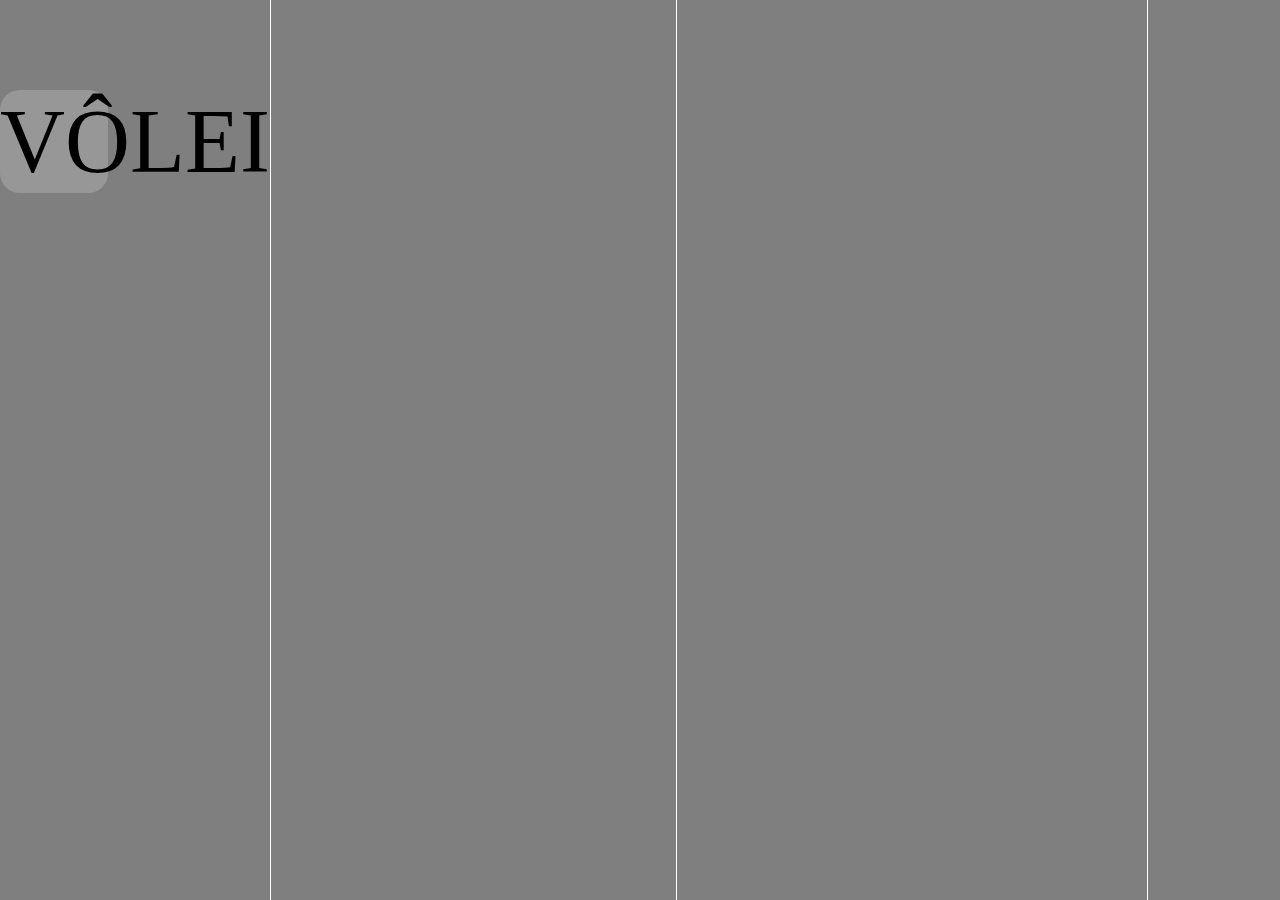
<file: index.html>
<!DOCTYPE html>
<html lang="pt-br">

<head>
    <title>Desports</title>
    <meta charset="UTF-8">
    <meta name="viewport" content="width=device-width, initial-scale=1">
    <link rel="stylesheet" type="text/css" href="css/index.css">
</head>

<body>
    <div id="volei">
        <a href="E:\_IFederal\3º Ano\AW1\2º bim\Projeto\volei.html" > <p>VÔLEI</p></a>
    </div>
    <div id="futebol">
        <p>FUTEBOL</p>
    </div>
    <div id="basquete">
       <a href="E:\_IFederal\3º Ano\AW1\2º bim\Projeto\basquete.html"> <p>BASQUETE</p> </a>
    </div>
    <div id="natação">
        <p>NATAÇÃO</p>
    </div>
    <div id="boxe">
        <p>BOXE</p>
    </div>
</body>

</html>
</file>
<file: css/index.css>
body {
  margin: 0;
  padding: 0;
  height: 100vh;
  width: 100%;
  display: flex;
  align-items: center;
}

div {
  -webkit-filter: grayscale(100%);
  filter: grayscale(100%);
  filter: gray;
  flex: 1;
  height: 100%;
  background-color: rgba(0, 0, 0, .5);
  margin-right: 1px;
  background-repeat: no-repeat;
  background-size: cover;
  position: relative;
}

p {
  width: 40%;
  left: 10%;
  visibility: hidden;
  font-family: Impact;
  font-size: 90px;
}

#volei {

  background-position: center;
  background-image: url('http://2018.cbv.com.br/img/noticias/2019/brasil-inicia-busca-por-vaga-olimpica-no-volei-de-praia-em-brasilia-df.jpg');

}

#futebol {
  background-image: url('http://www.afhorta.com/SimpleImageHandler.ashx?id=159062');
  background-position: left;
}

#basquete {
  background-image: url('http://mampituba.com.br/wp-content/uploads/2017/03/Basquete.jpg');
  background-position: left;
}

#natação {
  background-image: url('https://i0.wp.com/poolrescue.com.br/wp-content/uploads/2016/04/nata%C3%A7%C3%A3o-1080x675.jpg');
  background-position: left;
}

#boxe {
  background-image: url('https://mmainside.com.br/wp-content/uploads/2019/01/o-que-esperar-do-boxe-em-2019.png');
  background-position: left;
}

div:hover {
  filter: initial;
  flex: 5;
  transition-property: flex;
  transition-duration: 2s;
}

div:hover p {
  background-color: rgba(190, 190, 190, 0.39);
  visibility: visible;
  transition-delay: 0.1s;
  transition-duration: 0.1s;
  border-radius: 20px;
}

a{
text-decoration: none;
-webkit-text-fill-color: black;
}
</file>
